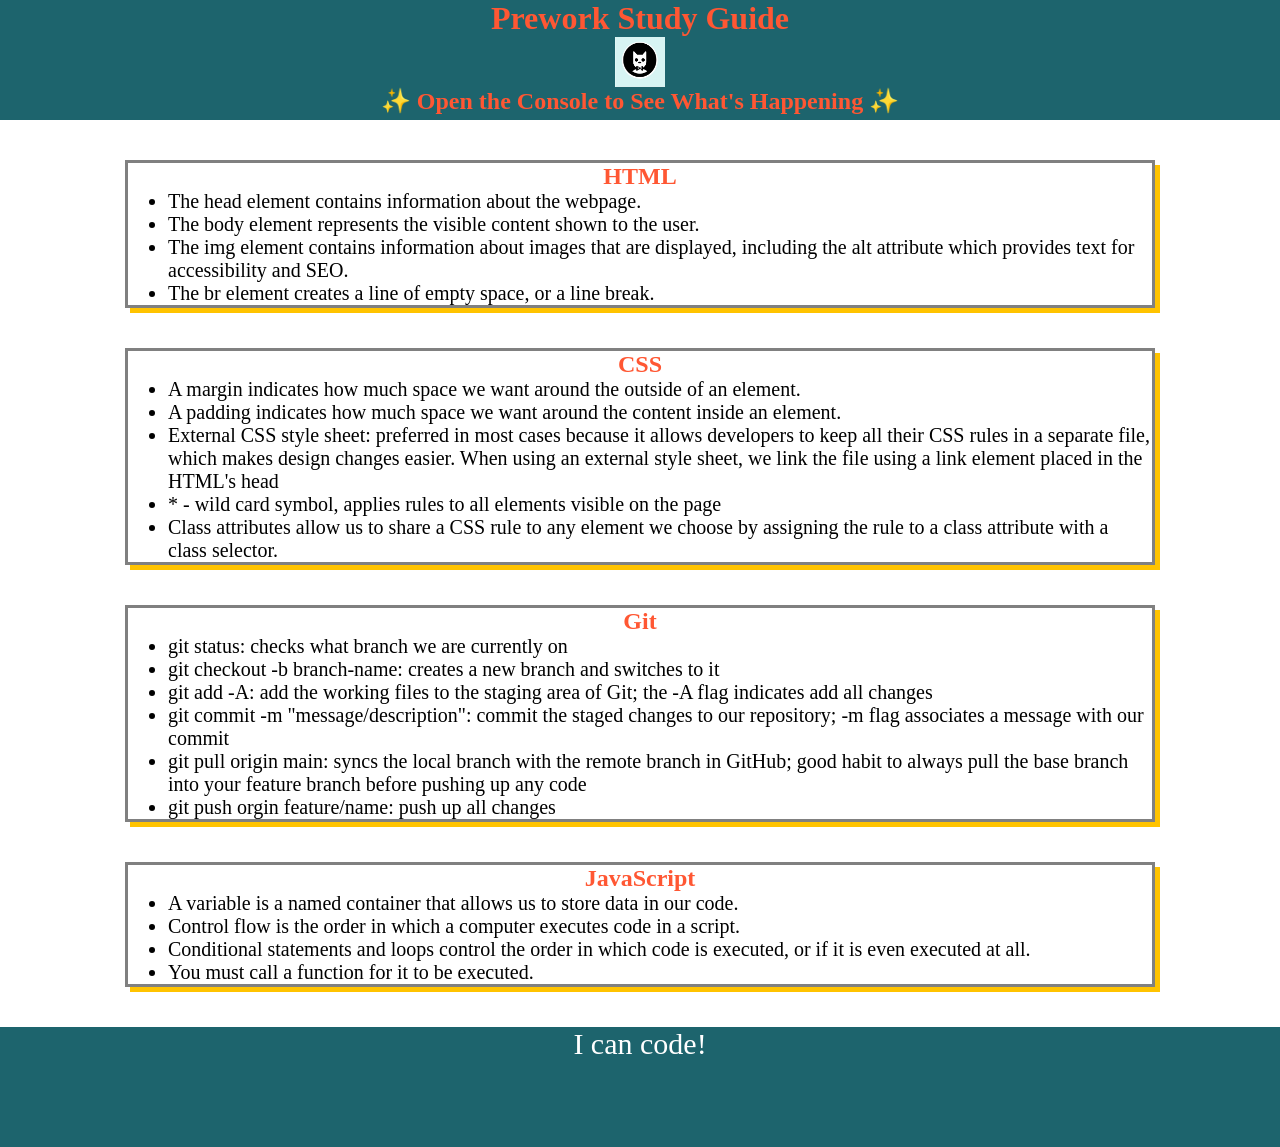
<file: index.html>
<!DOCTYPE html>
<html lang="en">
  <head>
    <meta charset="UTF-8" />
    <meta http-equiv="X-UA-Compatible" content="IE=edge" />
    <meta name="viewport" content="width=device-width, initial-scale=1.0" />
    <link rel="stylesheet" href="./assets/style.css">
    <title>Prework Study Guide</title>
  </head>
  <body>
    <header id="top">
      <h1>Prework Study Guide</h1>
      <img src="./assets/bowtie-cat.png" alt="Profile image of cat wearing a bow tie." />
      <h2>✨ Open the Console to See What's Happening ✨</h2>
    </header>
    <main>
      <section class="card" id="html-section">
         <h2>HTML</h2>
          <ul>
          <li>The head element contains information about the webpage.</li>
          <li>The body element represents the visible content shown to the user.</li>
          <li>The img element contains information about images that are displayed, including the alt attribute which provides text for accessibility and SEO.</li>
          <li>The br element creates a line of empty space, or a line break.</li>
        </ul>
      </section>

      <section class="card" id="css-section">
        <h2>CSS</h2>
        <ul>
          <li>A margin indicates how much space we want around the outside of an element.</li>
          <li>A padding indicates how much space we want around the content inside an element.</li>
          <li>External CSS style sheet: preferred in most cases because it allows developers to keep all their CSS rules in a separate file, which makes design changes easier. When using an external style sheet, we link the file using a link element placed in the HTML's head</li>
          <li>* - wild card symbol, applies rules to all elements visible on the page</li>
          <li>Class attributes allow us to share a CSS rule to any element we choose by assigning the rule to a class attribute with a class selector.</li>
        </ul>
     </section>

      <section class="card" id="git-section">
        <h2>Git</h2>
        <ul>
          <li>git status: checks what branch we are currently on</li>
          <li>git checkout -b branch-name: creates a new branch and switches to it</li>
          <li>git add -A: add the working files to the staging area of Git; the -A flag indicates add all changes</li>
          <li>git commit -m "message/description": commit the staged changes to our repository; -m flag associates a message with our commit </li>
          <li>git pull origin main: syncs the local branch with the remote branch in GitHub; good habit to always pull the base branch into your feature branch before pushing up any code</li>
          <li>git push orgin feature/name: push up all changes</li>
        </ul>
      </section>

      <section class="card" id="javascript-section">
        <h2>JavaScript</h2>
        <ul>
          <li>A variable is a named container that allows us to store data in our code.</li>
          <li>Control flow is the order in which a computer executes code in a script.</li>
          <li>Conditional statements and loops control the order in which code is executed, or if it is even executed at all.</li>
          <li>You must call a function for it to be executed.</li>
        </ul>
    </section>
    </main>

    <footer>
      <p>I can code!</p>
    </footer>
    <script src="./assets/script.js"></script>
  </body>
</html>
</file>
<file: assets/style.css>
* {
    margin: 0;
    padding: 0;
}
header,
footer {
    width: 100%;
    height: 120px;
    background-color: rgb(29, 100, 109);
    color: white;
}
h1,
h2 {
    text-align: center;
    color: #FF5733  ;
}
img {
    display: block;
    height: 50px;
    width: 50px;
    margin-left: auto;
    margin-right: auto;
}
ul {
    padding-left: 40px;
    font-size: 20px;
}
p {
    text-align: center;
    font-size: 30px;
  }
  .card {
    width: 80%;
    margin: 40px auto;
    border: 3px solid gray;
    box-shadow: 5px 5px #FFC300;
  }
</file>
